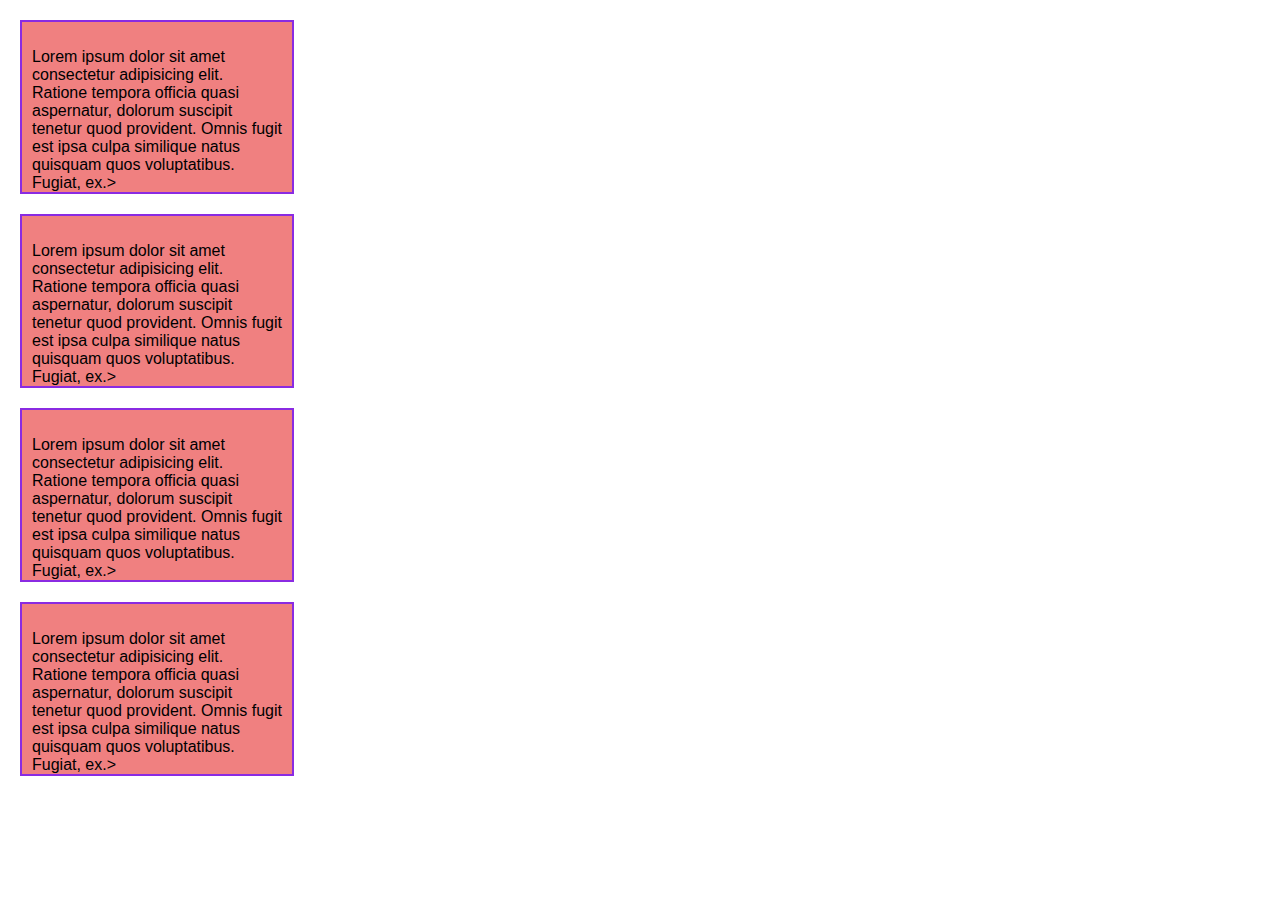
<file: overflow.html>
<!DOCTYPE html>
<html lang="en">
<head>
    <meta charset="UTF-8">
    <meta name="viewport" content="width=device-width, initial-scale=1.0">
    <title>Document</title>
    <link rel="stylesheet"href="./index.css">
</head>
<body>
    
    
        <div class="box visible">
            <p>Lorem ipsum dolor sit amet consectetur adipisicing elit. Ratione tempora officia quasi aspernatur, dolorum suscipit tenetur quod provident. Omnis fugit est ipsa culpa similique natus quisquam quos voluptatibus. Fugiat, ex.>
        </div>
        <div class="box hidden">
            <p>Lorem ipsum dolor sit amet consectetur adipisicing elit. Ratione tempora officia quasi aspernatur, dolorum suscipit tenetur quod provident. Omnis fugit est ipsa culpa similique natus quisquam quos voluptatibus. Fugiat, ex.>
        </div>
        <div class="box scroll">
            <p>Lorem ipsum dolor sit amet consectetur adipisicing elit. Ratione tempora officia quasi aspernatur, dolorum suscipit tenetur quod provident. Omnis fugit est ipsa culpa similique natus quisquam quos voluptatibus. Fugiat, ex.>
        </div>
        
        <div class="box auto">
            <p>Lorem ipsum dolor sit amet consectetur adipisicing elit. Ratione tempora officia quasi aspernatur, dolorum suscipit tenetur quod provident. Omnis fugit est ipsa culpa similique natus quisquam quos voluptatibus. Fugiat, ex.>
        </div>
        
        
            



        
    
</body>
</html>
</file>
<file: index.css>
body{
    font-family: Arial, Helvetica, sans-serif;
    margin: 20px;
}
/* common box style*/
.box{
    width:250px;
    height: 150px;
    border:2px solid blueviolet;
    margin: 20px 0;
    padding:10px;
    background-color: lightcoral;
}
/* different overflow example*/
.visible{
    overflow: visible;/*default*/
}
.hidden{
    overflow: hidden;
}
.scroll{
    overflow: scroll;
}
.auto{
    overflow: auto;
}
</file>
